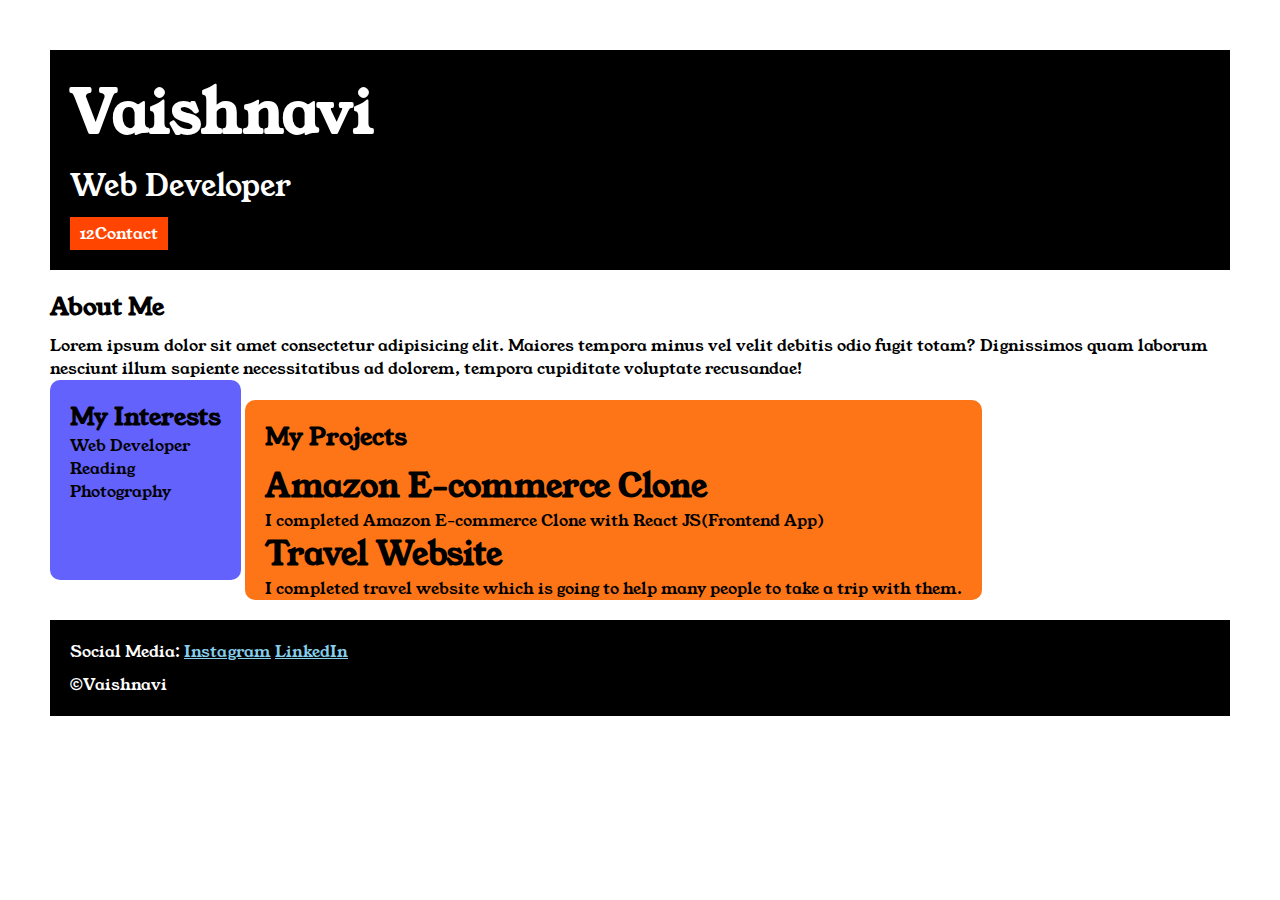
<file: index.html>
<!DOCTYPE html>

<html>

<head>
    <title>Portfolio</title>
    <link rel="stylesheet" href="style.css">
    <link rel="preconnect" href="https://fonts.googleapis.com">
<link rel="preconnect" href="https://fonts.gstatic.com" crossorigin>
<link href="https://fonts.googleapis.com/css2?family=Young+Serif&display=swap" rel="stylesheet">
</head>

<body>
    <div class="container">

    <div class="section-one">
    <h1 class="section-one__name">Vaishnavi</h1>
    <p class="section-one__role">Web Developer</p>
    <a class="section-one__contact" href="12contactform.html">12Contact</a>
    </div>

<div class="section-two">
    <h2 class="section-two__title">About Me</h2>
    <p class="section-two__desc">Lorem ipsum dolor sit amet consectetur adipisicing elit. Maiores tempora minus vel velit debitis odio fugit
        totam? Dignissimos quam laborum nesciunt illum sapiente necessitatibus ad dolorem, tempora cupiditate voluptate
        recusandae!</p>
</div>

<div class="section-three">
    <h2 class="section-three__title">My Interests</h2>
    <ul class="section-three__desc">

        <li>Web Developer</li>
        <li>Reading</li>
        <li>Photography</li>

    </ul>
</div>
<div class="section-four">

    <h2 class="section-four__title">My Projects</h2>
    <ul class="section-four__desc">

        <li>
            <h1>Amazon E-commerce Clone</h1>
            <p>I completed Amazon E-commerce Clone with React JS(Frontend App)</p>
        </li>
        <li>
            <h1>Travel Website</h1>
            <p>I completed travel website which is going to help many people to take a trip with them.</p>
        </li>
    </ul>
</div>
<div class="section-five">
    <p class="section-five__title">Social Media:
        <a href="https://www.instagram.com/">Instagram</a>
        <a href="https://www.linkedin.com/login">LinkedIn</a>
    </p>
    <p class="section-five__desc">&copy;Vaishnavi</p>
    </div>
</body>

</html>
</file>
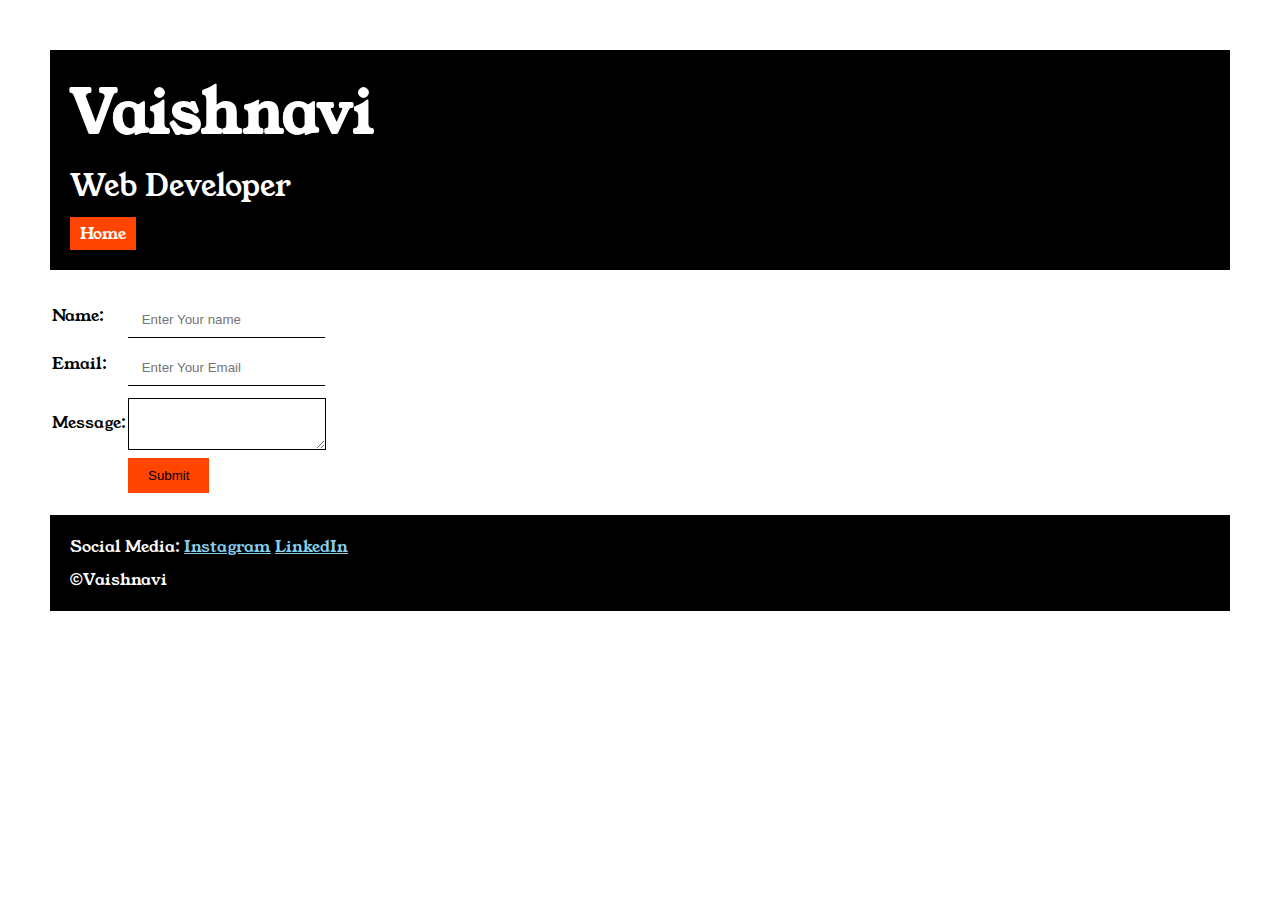
<file: 12contactform.html>
<!DOCTYPE html>
<html lang="en">
<head>
    <meta charset="UTF-8">
    <meta name="viewport" content="width=device-width, initial-scale=1.0">
    <title>Contact</title>
    <link rel="stylesheet" href="style.css">
    <link rel="preconnect" href="https://fonts.googleapis.com">
<link rel="preconnect" href="https://fonts.gstatic.com" crossorigin>
<link href="https://fonts.googleapis.com/css2?family=Young+Serif&display=swap" rel="stylesheet">
</head>
<body>
     <div class="container">



    <div class="section-one">
        <h1 class="section-one__name">Vaishnavi</h1>
        <p class="section-one__role">Web Developer</p>
        <a class="section-one__contact" href="index.html">Home</a>
        </div>
     <div class="contact-form">

    <form>
        <table>
            <tr>
                <td>Name:</td>
                <td>
                    <input type="text" placeholder=" Enter Your name" class="contact-form__input">
                </td>
            </tr>
            <tr>
                <td>Email:</td>
                <td>
                    <input type="email" placeholder=" Enter Your Email"  class="contact-form__input">
                </td>
            </tr>
            <tr>
                <td>Message:</td>
                <td>
                    <textarea placeholder="Message"  class="contact-form__textarea">
                    </textarea>
                </td>
            </tr>
            <tr>
                <td></td>
                <td><input type="Submit" class="contact-form__Submit"></td>
            </tr>
    
    
    
    
    
        </table>
    </form>
    <div class="section-five">
        <p class="section-five__title">Social Media:
            <a href="https://www.instagram.com/">Instagram</a>
            <a href="https://www.linkedin.com/login">LinkedIn</a>
        </p>
        <p class="section-five__desc">&copy;Vaishnavi</p>
        </div>
     </div>
    </div>
</body>
</html>
</file>
<file: style.css>
*{
    padding: 0;
    margin: 0;
    box-sizing: border-box;
    body{
    
        font-family: "Young Serif", serif;
        font-weight: 400;
        font-style: normal;
    }
    .container{
        padding: 50px;
    }
    .section-one{
        background-color: black;
        color: white;
        padding: 20px;
    }
    .section-one__contact{
        background-color: orangered;
        color: white;
        text-decoration: none;
        padding-left: 10px;
        padding-right: 10px;
        padding-top: 5px;
        padding-bottom: 5px;
        display: inline-block;
        margin-top: 10px;
    }
    .section-one__name{
        font-size: 60px;
    }
    .section-one__role{
        font-size: 30px;
        margin-top: 10px;
    }
    .section-two,section-three,.section-four,.section-five{
       margin-top: 20px;

    }
    .section-two__desc,section-three__desc,.section-four__desc,.section-five__desc{

        margin-top: 10px;
 
    }
      .section-five{
        background-color: black;
        color: white;
        padding: 20px;
      }
      .section-five__title a{
        color: skyblue;
      }
      .section-three li,.section-four li{
        list-style: none;
      }
    .section-three{
        background-color: #6462FD;
        color: black;
        padding: 20px;
        display: inline-block;
        height: 200px;
        border-radius: 10px;
        vertical-align: top;
        
    }
    .section-four{
        background-color: #FE7517;
        color: black;
        padding: 20px;
        display: inline-block;
        height: 200px;
        border-radius: 10px;
        vertical-align: top;
        
    }

    .contact-form{
        margin-top: 20px;
    }

    .contact-form__input,.contact-form__textarea,.contact-form__submit{
        margin-top: 10px;

    }

    .contact-form__input{
        padding: 10px;
        border: none;
        border-bottom: solid black 1px;
    }
    .contact-form__textarea{
        padding: 10px;
        border: none;
        border: solid black 1px;
}
     .contact-form__Submit{
        padding-top: 10px;
        padding-bottom: 10px;
        padding-left: 20px;
        padding-right: 20px;
        background-color: orangered;
        color: black;
        border: none;
     }
</file>
